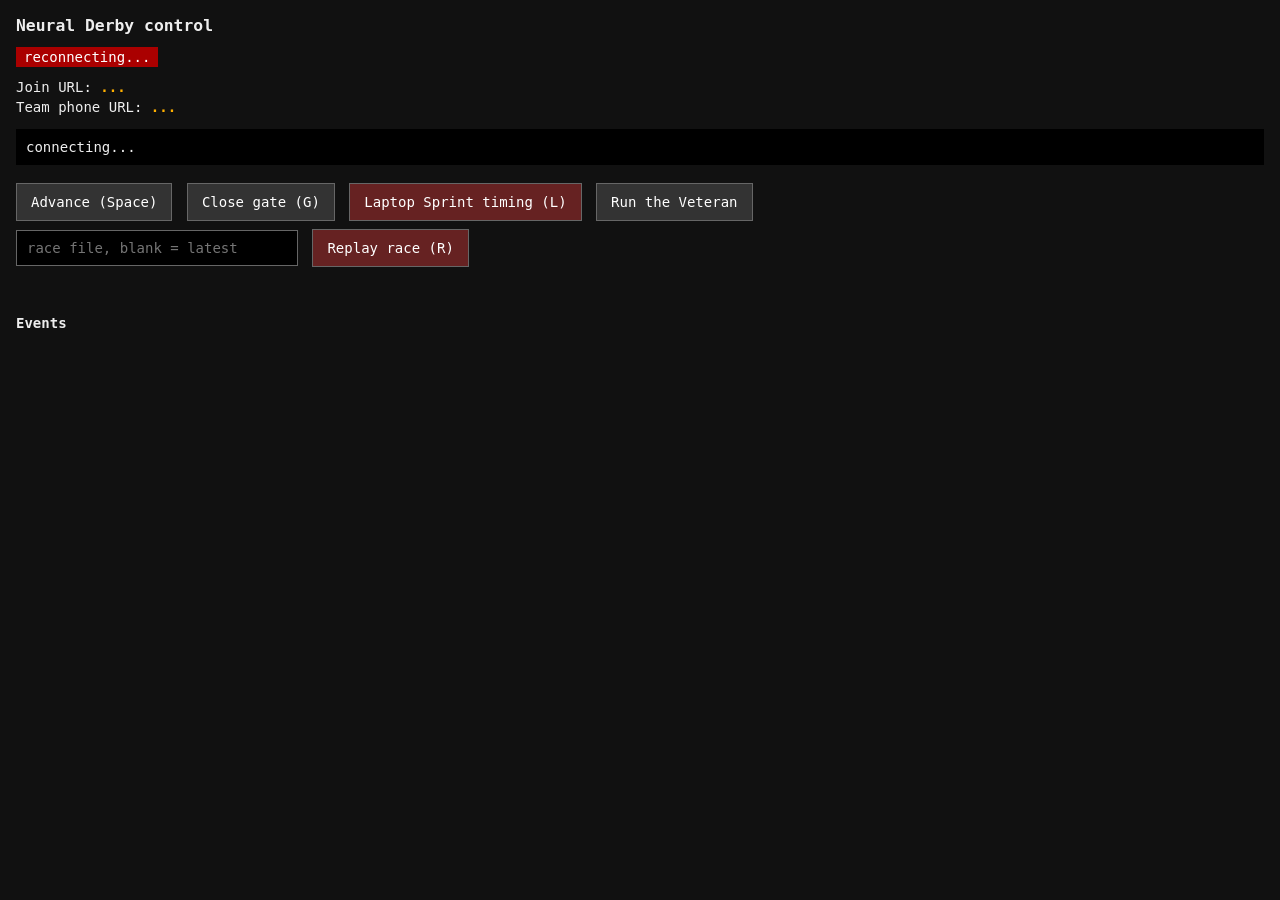
<file: neural-derby/web/control/index.html>
<!doctype html>
<html lang="en">
<head>
<meta charset="utf-8">
<meta name="viewport" content="width=device-width, initial-scale=1">
<title>Derby control</title>
<style>
  body { font-family: Consolas, monospace; background: #111; color: #eee; padding: 16px; font-size: 14px; margin: 0; }
  h3 { margin: 0 0 12px; }
  .urls div { margin: 4px 0; overflow-wrap: anywhere; }
  .urls b { color: #ffb000; }
  #conn { display: inline-block; padding: 2px 8px; background: #a00; color: #fff; margin-bottom: 8px; }
  #conn.ok { background: #0a4; }
  button { font: inherit; padding: 10px 14px; margin: 4px 6px 4px 0; background: #333; color: #fff; border: 1px solid #666; cursor: pointer; }
  button.warn { background: #622; }
  input { font: inherit; padding: 9px 10px; margin: 4px 6px 4px 0; background: #000; color: #eee; border: 1px solid #666; width: 260px; max-width: 100%; }
  pre { background: #000; padding: 10px; overflow-x: auto; max-height: 40vh; }
  #error { display: none; background: #a00; color: #fff; padding: 10px; margin: 8px 0; white-space: pre-wrap; overflow-wrap: anywhere; }
  #log div { border-bottom: 1px solid #333; padding: 4px 0; overflow-wrap: anywhere; }
  #log div.bad, #answer.bad { color: #ff8080; }
  #answer { margin: 6px 0; min-height: 1.4em; overflow-wrap: anywhere; }
</style>
</head>
<body>
<h3>Neural Derby control</h3>
<div id="conn">connecting...</div>
<div class="urls">
  <div>Join URL: <b id="url">...</b></div>
  <div>Team phone URL: <b id="team-url">...</b></div>
</div>
<div id="error"></div>
<pre id="state">connecting...</pre>
<div>
  <button id="advance">Advance (Space)</button>
  <button id="gate">Close gate (G)</button>
  <button id="laptop" class="warn">Laptop Sprint timing (L)</button>
  <button id="veteran">Run the Veteran</button>
</div>
<div>
  <input id="race-name" placeholder="race file, blank = latest" autocomplete="off">
  <button id="replay" class="warn">Replay race (R)</button>
</div>
<div id="answer"></div>
<h4>Events</h4>
<div id="log"></div>
<script>
  const $ = (id) => document.getElementById(id);
  // Every line is set with textContent: nicknames and classes typed on phones are never run as HTML.
  function log(t, bad) { const d = document.createElement("div"); d.textContent = new Date().toLocaleTimeString() + " " + t; if (bad) d.className = "bad"; $("log").prepend(d); }
  // Shows the server's answer, good or bad, so a refused button never fails silently. The newest answer
  // also stays next to the buttons, because race laps would push it down the event log out of sight.
  function answer(text, bad) { log(text, bad); $("answer").textContent = "Last answer: " + text; $("answer").className = bad ? "bad" : ""; }
  async function post(u, b) {
    let status = 0, text = "";
    try { const r = await fetch(u, { method: "POST", headers: { "Content-Type": "application/json" }, body: JSON.stringify(b || {}) }); status = r.status; text = await r.text(); }
    catch (e) { answer(`${u} -> no connection to the server`, true); return; }
    let shown = text;
    try { const j = JSON.parse(text); shown = j.error || (typeof j.detail === "string" ? j.detail : "") || JSON.stringify(j); } catch (e) { /* not JSON: show the raw text */ }
    answer(`${u} -> ${status} ${shown}`, status >= 400);
  }
  async function getUrl(u, el) {
    try { const r = await fetch(u); const j = await r.json(); $(el).textContent = j.url || j.error || JSON.stringify(j); }
    catch (e) { $(el).textContent = "could not reach the server"; }
  }
  // Fetched on every (re)connect: a restarted server makes a new team token, so the old link would be wrong.
  function loadUrls() { getUrl("/api/join-url", "url"); getUrl("/api/team-url", "team-url"); }
  $("advance").onclick = () => post("/api/advance"); $("gate").onclick = () => post("/api/gate/close");
  $("laptop").onclick = () => post("/api/sprint/laptop"); $("veteran").onclick = () => post("/api/veteran", {});
  $("replay").onclick = () => { const name = $("race-name").value.trim(); post("/api/replay", name ? { name } : {}); };

  const pct = (f) => f == null ? "--" : Math.round(f * 100) + "%";
  function onError(m) {
    const text = `${m.where === "race" ? "THE RACE" : "LOADING THE PHOTOS"} FAILED: ${m.message}`;
    $("error").textContent = text + "\nReplay the last race, or restart the server."; $("error").style.display = "block"; log(text, true);
  }
  function describe(m) {
    if (m.type === "lap") return `lap ${m.event.lap} ${m.event.horse} ${pct(m.event.test_acc)}`;
    if (m.type === "photo") return `photo ${m.class} from ${m.nick} (${m.count} total)`;
    return m.type;
  }
  function connect() {
    const ws = new WebSocket(`${location.protocol === "https:" ? "wss" : "ws"}://${location.host}/ws?role=control`);
    ws.onopen = () => { $("conn").textContent = "connected"; $("conn").className = "ok"; loadUrls(); };
    ws.onmessage = (ev) => { const m = JSON.parse(ev.data);
      if (m.type === "state") { $("state").textContent = JSON.stringify(m, null, 1); }
      else if (m.type === "error") onError(m);
      else { if (m.type === "lap") $("error").style.display = "none"; log(describe(m)); } };   // laps again: the failure is behind us
    ws.onclose = () => { $("conn").textContent = "reconnecting..."; $("conn").className = ""; setTimeout(connect, 2000); };
  }
  connect();
</script>
</body>
</html>
</file>
